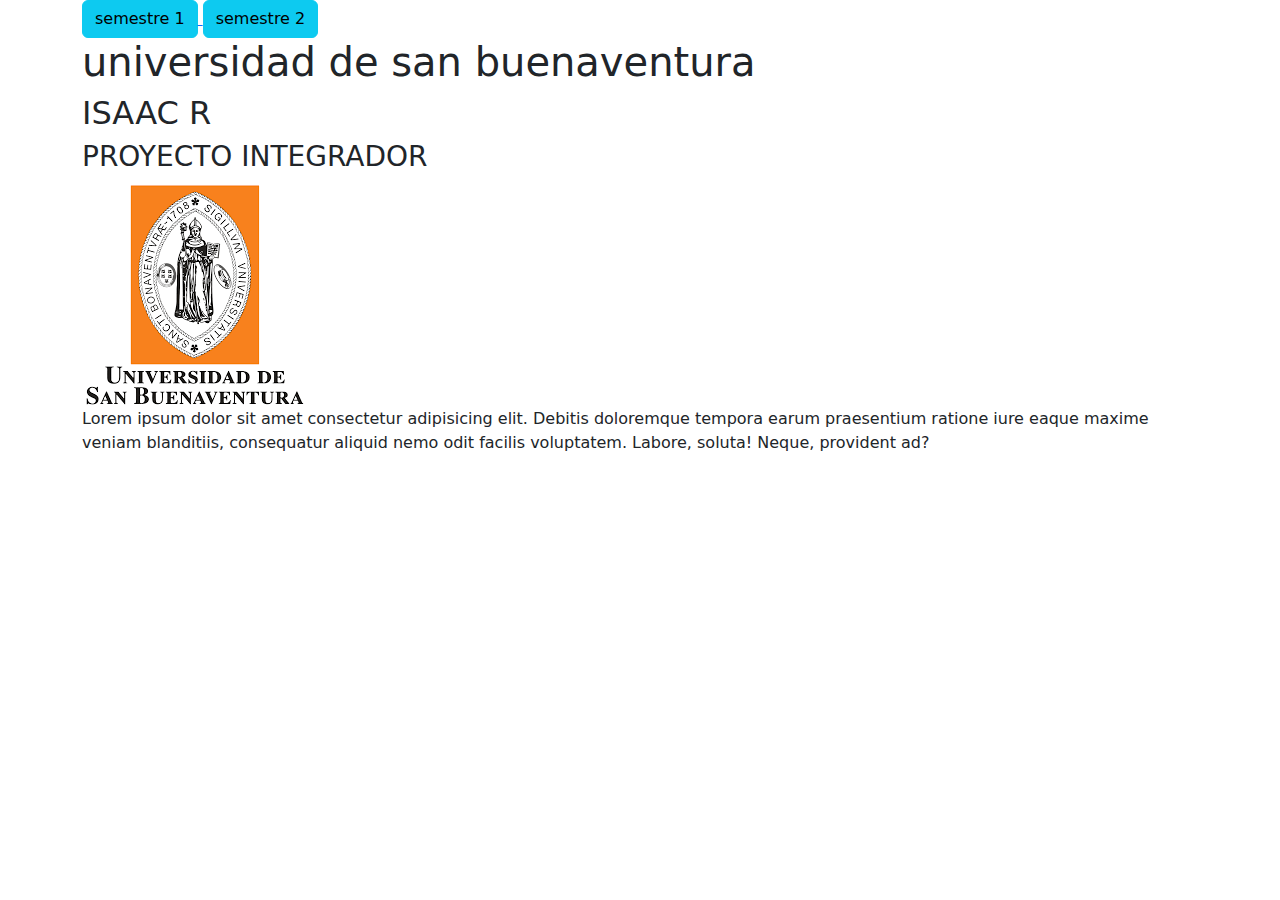
<file: index.html>
<html lang="en">

<head>   
</head>
<meta charset="UFT-8">
<META name="VIEWPORT" content="=WIDTH=DEVICE-WIDT, INITIAL-SCALE">
<title> HELPNET </title>
<link rel="icon" type="image/jpg" href="img/star_moon_night_clear_icon_262194.ico"/>
<!--<LINK rel="stylesheet" href="css/estilos.css">-->
   
    <link href="https://cdn.jsdelivr.net/npm/bootstrap@5.3.3/dist/css/bootstrap.min.css" rel="stylesheet" integrity="sha384-QWTKZyjpPEjISv5WaRU9OFeRpok6YctnYmDr5pNlyT2bRjXh0JMhjY6hW+ALEwIH" crossorigin="anonymous">
<script src="https://cdn.jsdelivr.net/npm/bootstrap@5.3.3/dist/js/bootstrap.bundle.min.js" integrity="sha384-YvpcrYf0tY3lHB60NNkmXc5s9fDVZLESaAA55NDzOxhy9GkcIdslK1eN7N6jIeHz" crossorigin="anonymous"></script>
<script src="https://cdn.jsdelivr.net/npm/@popperjs/core@2.11.8/dist/umd/popper.min.js" integrity="sha384-I7E8VVD/ismYTF4hNIPjVp/Zjvgyol6VFvRkX/vR+Vc4jQkC+hVqc2pM8ODewa9r" crossorigin="anonymous"></script>
<script src="https://cdn.jsdelivr.net/npm/bootstrap@5.3.3/dist/js/bootstrap.min.js" integrity="sha384-0pUGZvbkm6XF6gxjEnlmuGrJXVbNuzT9qBBavbLwCsOGabYfZo0T0to5eqruptLy" crossorigin="anonymous"></script>



<body class="container">
    <nav><a href="semestre 1.html">
        <button class="btn btn-info"> semestre 1 </button>
        </a>
        <button class="btn btn-info"> semestre 2</button>

    <nav>
    <h1> universidad de san buenaventura</h1>
    <h2>ISAAC R</h2>
    <H3>PROYECTO INTEGRADOR</H3>
    <img src="img/Logo-usb.png" alt="">
    <p class="resaltado">Lorem ipsum dolor sit amet consectetur adipisicing elit. Debitis doloremque tempora earum praesentium ratione iure eaque maxime veniam blanditiis, consequatur aliquid nemo odit facilis voluptatem. Labore, soluta! Neque, provident ad?
</body>
</html>
</file>
<file: css/estilos.css>
*{
    background-color: blueviolet;
    color: black;
}
h1{
    color: bisque;
    font-family: 'Times New Roman', Times, serif;
}
h2{
    color: aqua;
    font-family:'Times New Roman', Times, serif ;

}
.resaltado{
    background-color: blueviolet;
    color:aqua;
    font-family:'Times New Roman', Times, serif;
    font-size: 28px;

}
</file>
